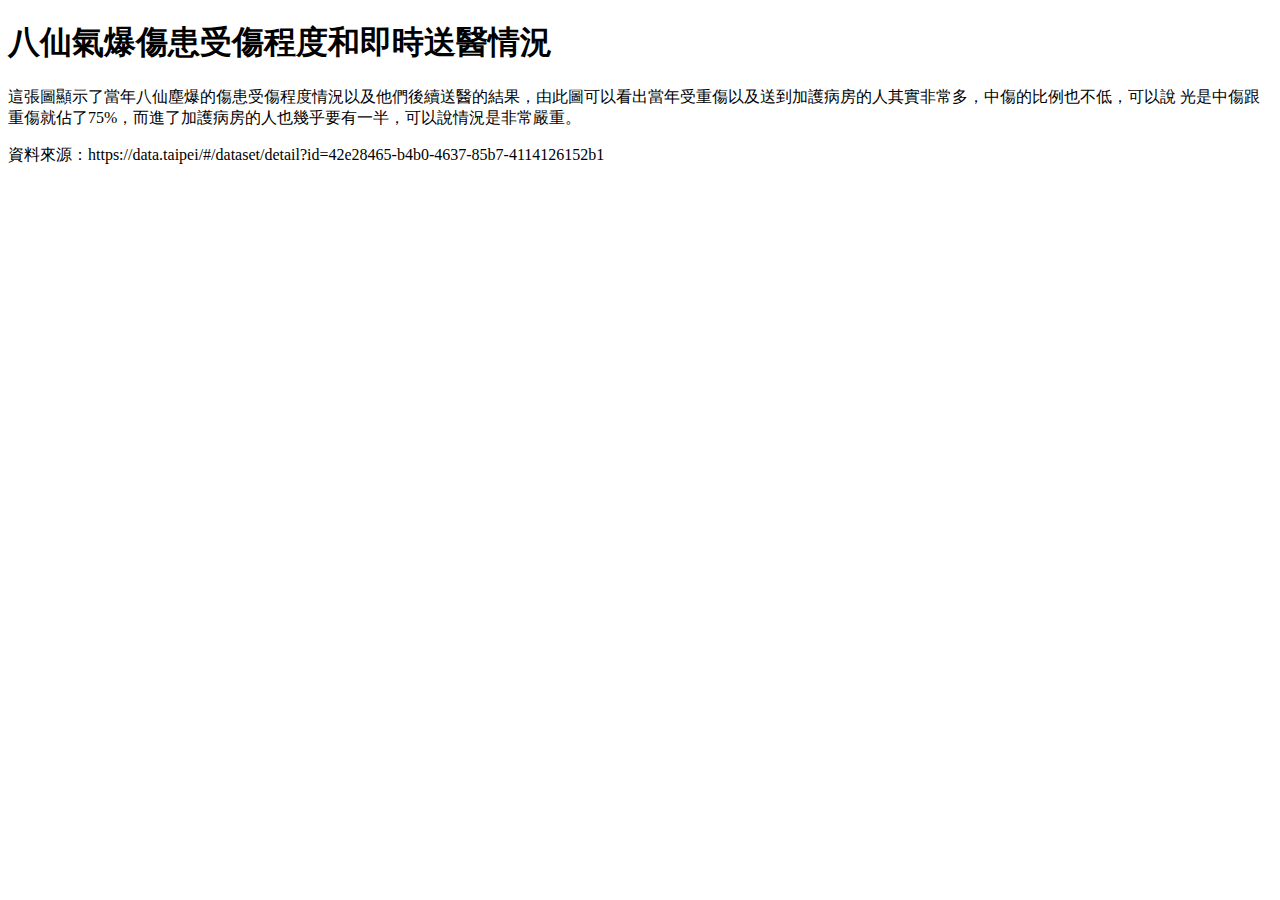
<file: index.html>
<!DOCTYPE html>
<html>

<head>
    <meta http-equiv="Content-type" content="text/html; charset=utf-8">
    <title>d3.js hw1</title>
    <script type="text/javascript" src="https://mbostock.github.com/d3/d3.js?2.1.3"></script>
    <script type="text/javascript" src="https://mbostock.github.com/d3/d3.geom.js?2.1.3"></script>
    <script type="text/javascript" src="https://mbostock.github.com/d3/d3.layout.js?2.1.3"></script>

    <style type="text/css">
        .slice text {
            font-size: 10pt;
            font-family: Arial;
        }
    </style>
</head>

<body>

    <h1>
        八仙氣爆傷患受傷程度和即時送醫情況
    </h1>
    <script type="text/javascript">
        var w = 500, //width
            h = 500, //height
            r = 200, //radius
            color = d3.scale.category20(); //builtin range of colors

        data = [{
            "label": "輕傷",
            "value": 19.2
        }, {
            "label": "中傷",
            "value": 33.27
        },{
            "label": "重傷",
            "value": 42.97
        }, {
            "label": "其他",
            "value": 4.56
        }];

        var vis = d3.select("body")
            .append("svg:svg") //create the SVG element inside the <body>
            .data([data]) //associate our data with the document
            .attr("width", w) //set the width and height of our visualization (these will be attributes of the <svg> tag
            .attr("height", h)
            .append("svg:g") //make a group to hold our pie chart
            .attr("transform", "translate(" + r + "," + r + ")") //move the center of the pie chart from 0, 0 to radius, radius

        var arc = d3.svg.arc() //this will create <path> elements for us using arc data
            .outerRadius(r);

        var pie = d3.layout.pie() //this will create arc data for us given a list of values
            .value(function(d) {
                return d.value;
            }); //we must tell it out to access the value of each element in our data array

        var arcs = vis.selectAll("g.slice") //this selects all <g> elements with class slice (there aren't any yet)
            .data(pie) //associate the generated pie data (an array of arcs, each having startAngle, endAngle and value properties) 
            .enter() //this will create <g> elements for every "extra" data element that should be associated with a selection. The result is creating a <g> for every object in the data array
            .append("svg:g") //create a group to hold each slice (we will have a <path> and a <text> element associated with each slice)
            .attr("class", "slice"); //allow us to style things in the slices (like text)

        arcs.append("svg:path")
            .attr("fill", function(d, i) {
                return color(i);
            }) //set the color for each slice to be chosen from the color function defined above
            .attr("d", arc); //this creates the actual SVG path using the associated data (pie) with the arc drawing function

        arcs.append("svg:text") //add a label to each slice
            .attr("transform", function(d) { //set the label's origin to the center of the arc
                //we have to make sure to set these before calling arc.centroid
                d.innerRadius = 0;
                d.outerRadius = r;
                return "translate(" + arc.centroid(d) + ")"; //this gives us a pair of coordinates like [50, 50]
            })
            .attr("text-anchor", "middle") //center the text on it's origin
            .text(function(d, i) {
                return data[i].label + ":"+data[i].value+"%";
            }); //get the label from our original data array
    </script>
    <script type="text/javascript">
        var w = 500, //width
            h = 500, //height
            r = 200, //radius
            color = d3.scale.category20(); //builtin range of colors

        data = [{
            "label": "加護病房",
            "value": 236
        }, {
            "label": "一般病房",
            "value": 119
        },{
            "label": "出院",
            "value": 105
        }, {
            "label": "其他",
            "value": 64
        }, {
            "label": "死亡",
            "value": 2
        }];
// 236 一班病房119 出院105 其他48 自動出院AAD 9 轉院7 死亡2(及時動向
        var vis = d3.select("body")
            .append("svg:svg") //create the SVG element inside the <body>
            .data([data]) //associate our data with the document
            .attr("width", w) //set the width and height of our visualization (these will be attributes of the <svg> tag
            .attr("height", h)
            .append("svg:g") //make a group to hold our pie chart
            .attr("transform", "translate(" + r + "," + r + ")") //move the center of the pie chart from 0, 0 to radius, radius

        var arc = d3.svg.arc() //this will create <path> elements for us using arc data
            .outerRadius(r);

        var pie = d3.layout.pie() //this will create arc data for us given a list of values
            .value(function(d) {
                return d.value;
            }); //we must tell it out to access the value of each element in our data array

        var arcs = vis.selectAll("g.slice") //this selects all <g> elements with class slice (there aren't any yet)
            .data(pie) //associate the generated pie data (an array of arcs, each having startAngle, endAngle and value properties) 
            .enter() //this will create <g> elements for every "extra" data element that should be associated with a selection. The result is creating a <g> for every object in the data array
            .append("svg:g") //create a group to hold each slice (we will have a <path> and a <text> element associated with each slice)
            .attr("class", "slice"); //allow us to style things in the slices (like text)

        arcs.append("svg:path")
            .attr("fill", function(d, i) {
                return color(i);
            }) //set the color for each slice to be chosen from the color function defined above
            .attr("d", arc); //this creates the actual SVG path using the associated data (pie) with the arc drawing function

        arcs.append("svg:text") //add a label to each slice
            .attr("transform", function(d) { //set the label's origin to the center of the arc
                //we have to make sure to set these before calling arc.centroid
                d.innerRadius = 0;
                d.outerRadius = r;
                return "translate(" + arc.centroid(d) + ")"; //this gives us a pair of coordinates like [50, 50]
            })
            .attr("text-anchor", "middle") //center the text on it's origin
            .text(function(d, i) {
                return data[i].label + ":"+data[i].value+"";
            }); //get the label from our original data array
    </script>
    <p>這張圖顯示了當年八仙塵爆的傷患受傷程度情況以及他們後續送醫的結果，由此圖可以看出當年受重傷以及送到加護病房的人其實非常多，中傷的比例也不低，可以說
        光是中傷跟重傷就佔了75%，而進了加護病房的人也幾乎要有一半，可以說情況是非常嚴重。
    </p>
    <p>資料來源：https://data.taipei/#/dataset/detail?id=42e28465-b4b0-4637-85b7-4114126152b1</p>
</body>


</html>
</file>
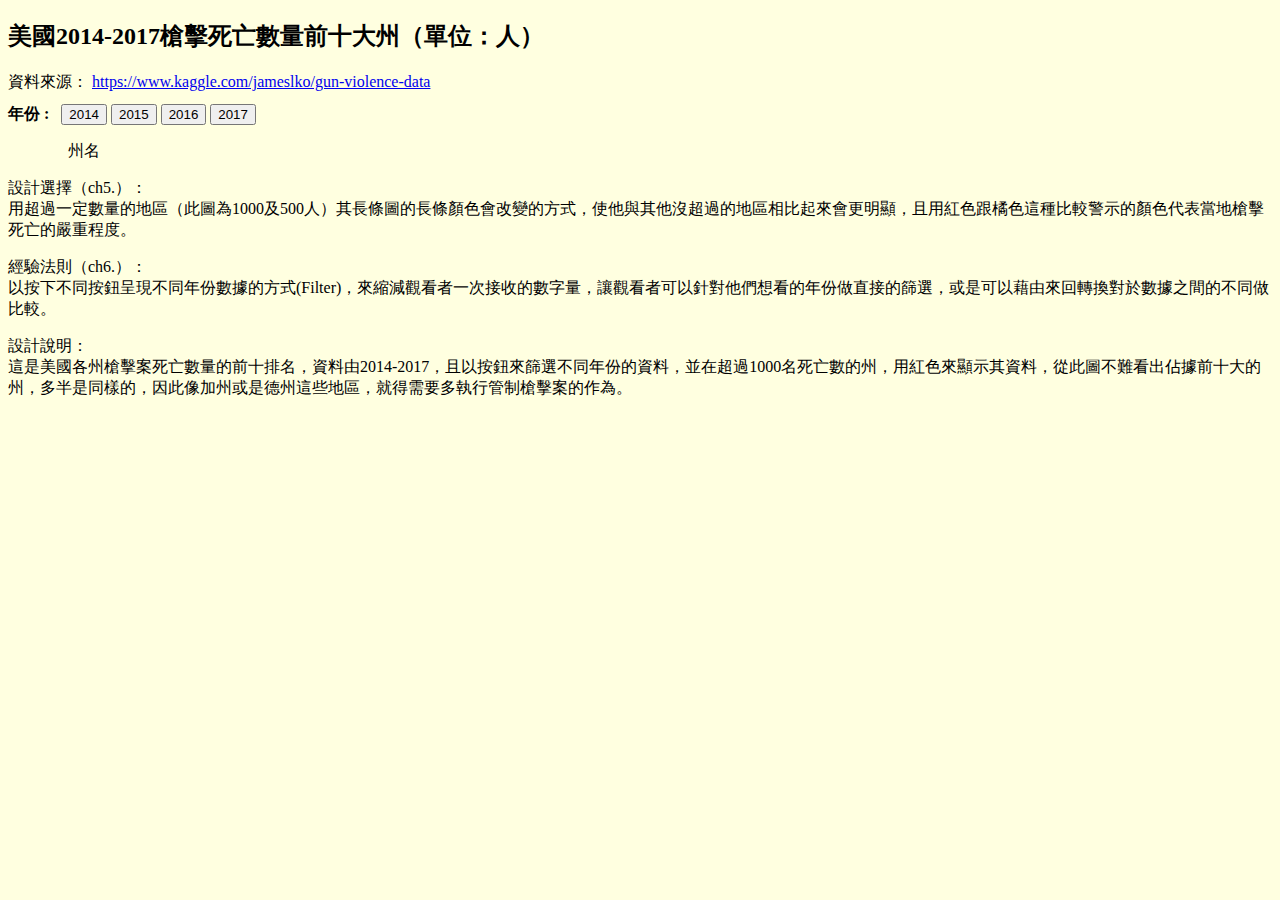
<file: index1.html>
<!DOCTYPE html>
<meta charset="utf-8">
<html>

<head>
    <script src="https://d3js.org/d3.v3.min.js"></script>

</head>

<body bgcolor="#FFFFE0">
    <h2>美國2014-2017槍擊死亡數量前十大州（單位：人）</h2>
    <p style="display: inline;">資料來源：</p>
    <a href="https://www.kaggle.com/jameslko/gun-violence-data">https://www.kaggle.com/jameslko/gun-violence-data<br></a>
    <h4 style="display: inline;">年份 :&nbsp;&nbsp; </h4>
    <button id="btn" style="margin-top: 11px;">2014</button>
    <button id="btn2">2015</button>
    <button id="btn3">2016</button>
    <button id="btn4">2017</button>
    <p style='margin-left:60px;'>州名</p>
    <script>
        // var data2013 = [
        //     {id:1,state:'California',num:46,type:2013},{id:2,state:'Texas',num:24,type:2013},{id:3,state:'Florida',num:22,type:2013},{id:4,state:'New York',num:15,type:2013},{id:5,state:'Illinois',num:14,type:2013},
        //     {id:6,state:'Oklahoma',num:14,type:2013},{id:7,state:'Tennessee',num:14,type:2013},{id:8,state:'Pennsylvania',num:13,type:2013},{id:9,state:'District of Columbia',num:12,type:2013},{id:10,state:'New Jersey',num:12,type:2013},]
        var data2014 = [{
            id: 11,
            state: 'California',
            num: 1320,
            type: 2014
        }, {
            id: 12,
            state: 'Texas',
            num: 1094,
            type: 2014
        }, {
            id: 13,
            state: 'Florida',
            num: 873,
            type: 2014
        }, {
            id: 14,
            state: 'Illinois',
            num: 637,
            type: 2014
        }, {
            id: 15,
            state: 'Pennsylvania',
            num: 547,
            type: 2014
        }, {
            id: 16,
            state: 'Georgia',
            num: 522,
            type: 2014
        }, {
            id: 17,
            state: 'Ohio',
            num: 494,
            type: 2014
        }, {
            id: 18,
            state: 'North Carolina',
            num: 487,
            type: 2014
        }, {
            id: 19,
            state: 'Louisiana',
            num: 465,
            type: 2014
        }, {
            id: 20,
            state: 'New York',
            num: 397,
            type: 2014
        }]
        var data2015 = [{
            id: 11,
            state: 'California',
            num: 1204,
            type: 2015
        }, {
            id: 12,
            state: 'Texas',
            num: 1136,
            type: 2015
        }, {
            id: 13,
            state: 'Florida',
            num: 796,
            type: 2015
        }, {
            id: 14,
            state: 'Illinois',
            num: 688,
            type: 2015
        }, {
            id: 15,
            state: 'Georgia',
            num: 595,
            type: 2015
        }, {
            id: 16,
            state: 'Ohio',
            num: 537,
            type: 2015
        }, {
            id: 17,
            state: 'Pennsylvania',
            num: 508,
            type: 2015
        }, {
            id: 18,
            state: 'Louisiana',
            num: 501,
            type: 2015
        }, {
            id: 19,
            state: 'North Carolina',
            num: 493,
            type: 2015
        }, {
            id: 20,
            state: 'Missouri',
            num: 492,
            type: 2015
        }, ]
        var data2016 = [{
            id: 11,
            state: 'Texas',
            num: 1313,
            type: 2016
        }, {
            id: 12,
            state: 'California',
            num: 1265,
            type: 2016
        }, {
            id: 13,
            state: 'Florida',
            num: 1001,
            type: 2016
        }, {
            id: 14,
            state: 'Illinois',
            num: 946,
            type: 2016
        }, {
            id: 15,
            state: 'Ohio',
            num: 628,
            type: 2016
        }, {
            id: 16,
            state: 'North Carolina',
            num: 576,
            type: 2016
        }, {
            id: 17,
            state: 'Pennsylvania',
            num: 556,
            type: 2016
        }, {
            id: 18,
            state: 'Georgia',
            num: 548,
            type: 2016
        }, {
            id: 19,
            state: 'Louisiana',
            num: 527,
            type: 2016
        }, {
            id: 20,
            state: 'Missouri',
            num: 515,
            type: 2016
        }, ]
        var data2017 = [{
                id: 11,
                state: 'California',
                num: 1423,
                type: 2017
            }, {
                id: 12,
                state: 'Texas',
                num: 1169,
                type: 2017
            }, {
                id: 13,
                state: 'Illinois',
                num: 959,
                type: 2017
            }, {
                id: 14,
                state: 'Florida',
                num: 950,
                type: 2017
            }, {
                id: 15,
                state: 'Ohio',
                num: 700,
                type: 2017
            }, {
                id: 16,
                state: 'Georgia',
                num: 658,
                type: 2017
            }, {
                id: 17,
                state: 'Pennsylvania',
                num: 635,
                type: 2017
            }, {
                id: 18,
                state: 'Missouri',
                num: 609,
                type: 2017
            }, {
                id: 19,
                state: 'North Carolina',
                num: 556,
                type: 2017
            }, {
                id: 20,
                state: 'Louisiana',
                num: 549,
                type: 2017
            }, ]
            //   {id:51,state:'Texas',num:310,type:2018},{id:52,state:'California',num:304,type:2018},{id:53,state:'Florida',num:267,type:2018},{id:54,state:'Illinois',num:165,type:2018},{id:55,state:'Ohio',num:139,type:2018},
            //   {id:56,state:'Pennsylvania',num:136,type:2018},{id:57,state:'Alabama',num:135,type:2018},{id:58,state:'Louisiana',num:129,type:2018},{id:59,state:'Georgia',num:128,type:2018},{id:60,state:'Missouri',num:128,type:2018},

        var data1 = [{
                year: '2013',
                num: 317
            }, {
                year: '2014',
                num: 12557
            }, {
                year: '2015',
                num: 13484
            }, {
                year: '2016',
                num: 15066
            }, {
                year: '2017',
                num: 15511
            }, {
                year: '2018',
                num: 3533
            }]
            // var pic1 = d3.nest()
            //             .key(function(d){return d.type})
            //             .entries(data2015)
            // console.log(pic1)
        var width = 1400
        var data1 = d3.selectAll('#btn')
                            .on('click',function(){
                               
                                draw(data2014)
                            })
        var data2 = d3.selectAll('#btn2')
                            .on('click',function(){
                               
                                draw(data2015)
                            })
        var data3 = d3.selectAll('#btn3')
                            .on('click',function(){
                               
                                draw(data2016)
                            })
        var data4 = d3.selectAll('#btn4')
                            .on('click',function(){
                               
                                draw(data2017)
                            })
        var s = d3.select('body')
            .append('svg')
            .attr({
                'width': width,
                'height': 343
            });
        var ScaleX = d3.scale.linear()
            .range([0, width])
            .domain([0, 2000]);
        function draw(data) {
                d3.selectAll('rect').remove();
                d3.selectAll('text').remove()
                s.selectAll('state')
                    .data(data)

                .enter()
                    .append('text')
                    .attr({
                        'fill': '#000',
                        'text-anchor': 'end',
                        'x': 90,
                        'y': function(d) {

                            return (d.id - 10) * 35 - 18;
                        }
                    }).text(function(d) {
                        return d.state
                    }).style({
                        'font-size': '12px'
                    });
                s.selectAll('rect')
                    .data(data)
                    .enter()
                    .append('rect')
                    .attr({
                        'fill': function(d){
      if(d.num>1000){
        return '#c00';
      
      }else if(d.num<1000&&d.num>500){
        return '#FF8800';
      }else{
          return'#FFFF33'
      }
    },
                        'width': 0,
                        'height': 20,
                        'x': 100,
                        'y': function(d) {
                            return (d.id - 11) * 35;
                        }
                    })
                    .transition()
                    .duration(1500)
                    .attr({
                        'width': function(d) {
                            return ScaleX(d.num);
                        }
                    });
                s.selectAll('num')
                    .data(data)
                    .enter()
                    .append('text')
                    .text(function(d) {
                        return d.num;
                    })
                    .attr({
                        'fill': '#000',
                        // 'x': function(d) {
                        //     return ScaleX(d.num) + 103;
                        // },
                        'x':103,
                        'y': function(d) {
                            return (d.id - 10) * 35 - 18;
                        }})
                        .transition()
                    .duration(1500)
                    .attr({
                    'x':function(d){
                    return ScaleX(d.num) +103;
                                        }
                                                 })
                        .tween('num',function(d){
    var i = d3.interpolateRound(0, d.num);
      return function(t) {
      this.textContent = i(t);
    };
 })
}
  </script>
 
    
    <P>設計選擇（ch5.）：<br>
        用超過一定數量的地區（此圖為1000及500人）其長條圖的長條顏色會改變的方式，使他與其他沒超過的地區相比起來會更明顯，且用紅色跟橘色這種比較警示的顏色代表當地槍擊死亡的嚴重程度。
        </P>
    <P>經驗法則（ch6.）：<br>
        以按下不同按鈕呈現不同年份數據的方式(Filter)，來縮減觀看者一次接收的數字量，讓觀看者可以針對他們想看的年份做直接的篩選，或是可以藉由來回轉換對於數據之間的不同做比較。
        </P>
        <P>設計說明：<br>這是美國各州槍擊案死亡數量的前十排名，資料由2014-2017，且以按鈕來篩選不同年份的資料，並在超過1000名死亡數的州，用紅色來顯示其資料，從此圖不難看出佔據前十大的州，多半是同樣的，因此像加州或是德州這些地區，就得需要多執行管制槍擊案的作為。</P>
    </body>
</html>
</file>
